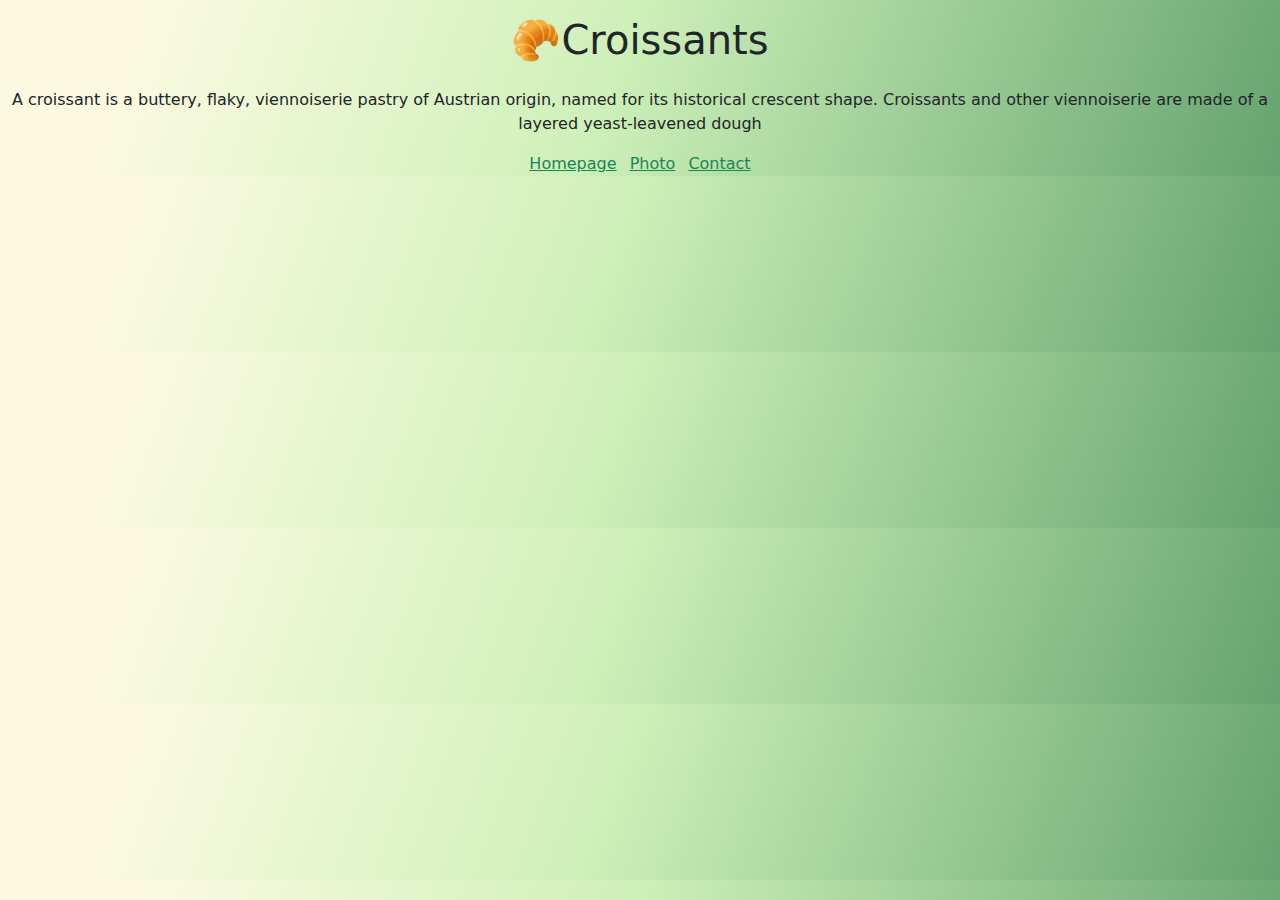
<file: index.html>
<!DOCTYPE html>
<html lang="en">
  <head>
    <meta charset="UTF-8" />
    <meta name="viewport" content="width=device-width, initial-scale=1.0" />
    <meta
      name="description"
      content="criossant website with contacts for more"
    />
    <link
      href="https://cdn.jsdelivr.net/npm/bootstrap@5.3.3/dist/css/bootstrap.min.css"
      rel="stylesheet"
      integrity="sha384-QWTKZyjpPEjISv5WaRU9OFeRpok6YctnYmDr5pNlyT2bRjXh0JMhjY6hW+ALEwIH"
      crossorigin="anonymous"
    />
    <link rel="stylesheet" href="/css/style.css" />
    <title>croissants</title>
  </head>
  <body class="text-center">
    <h1 class="mt-3">🥐Croissants</h1>
    <p class="mt-4">
      A croissant is a buttery, flaky, viennoiserie pastry of Austrian origin,
      named for its historical crescent shape. Croissants and other viennoiserie
      are made of a layered yeast-leavened dough
    </p>
    <div class="mt-3">
      <a href="/index.html" class="me-2 text-success">Homepage</a>
      <a href="/photo.html" class="me-2 text-success">Photo</a>
      <a href="/contact.html" class="text-success">Contact</a>
    </div>
  </body>
</html>
</file>
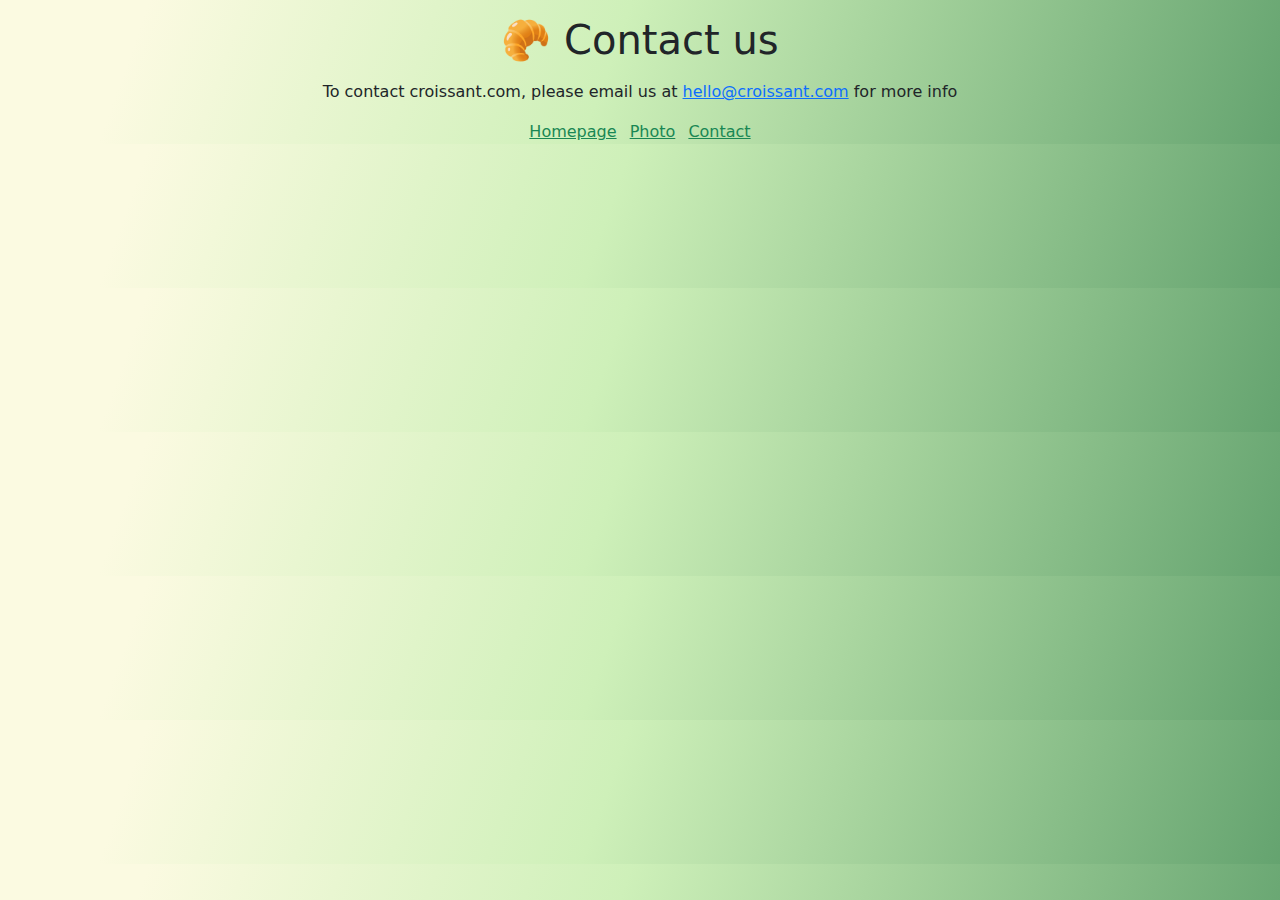
<file: contact.html>
<!DOCTYPE html>
<html lang="en">
  <head>
    <meta charset="UTF-8" />
    <meta name="viewport" content="width=device-width, initial-scale=1.0" />
    <meta name="description" content="Contact email for more croissants" />
    <link
      href="https://cdn.jsdelivr.net/npm/bootstrap@5.3.3/dist/css/bootstrap.min.css"
      rel="stylesheet"
      integrity="sha384-QWTKZyjpPEjISv5WaRU9OFeRpok6YctnYmDr5pNlyT2bRjXh0JMhjY6hW+ALEwIH"
      crossorigin="anonymous"
    />
    <link rel="stylesheet" href="/css/style.css" />
    <title>Contact for more croissants</title>
  </head>
  <body class="text-center mt-3">
    <h1>🥐 Contact us</h1>
    <p class="mt-3">
      To contact croissant.com, please email us at
      <a href="mailto: hello@croissant.com">hello@croissant.com</a> for more
      info
    </p>
    <div class="mt-3">
      <a href="/index.html" class="me-2 text-success">Homepage</a>
      <a href="/photo.html" class="me-2 text-success">Photo</a>
      <a href="/contact.html" class="text-success">Contact</a>
    </div>
  </body>
</html>
</file>
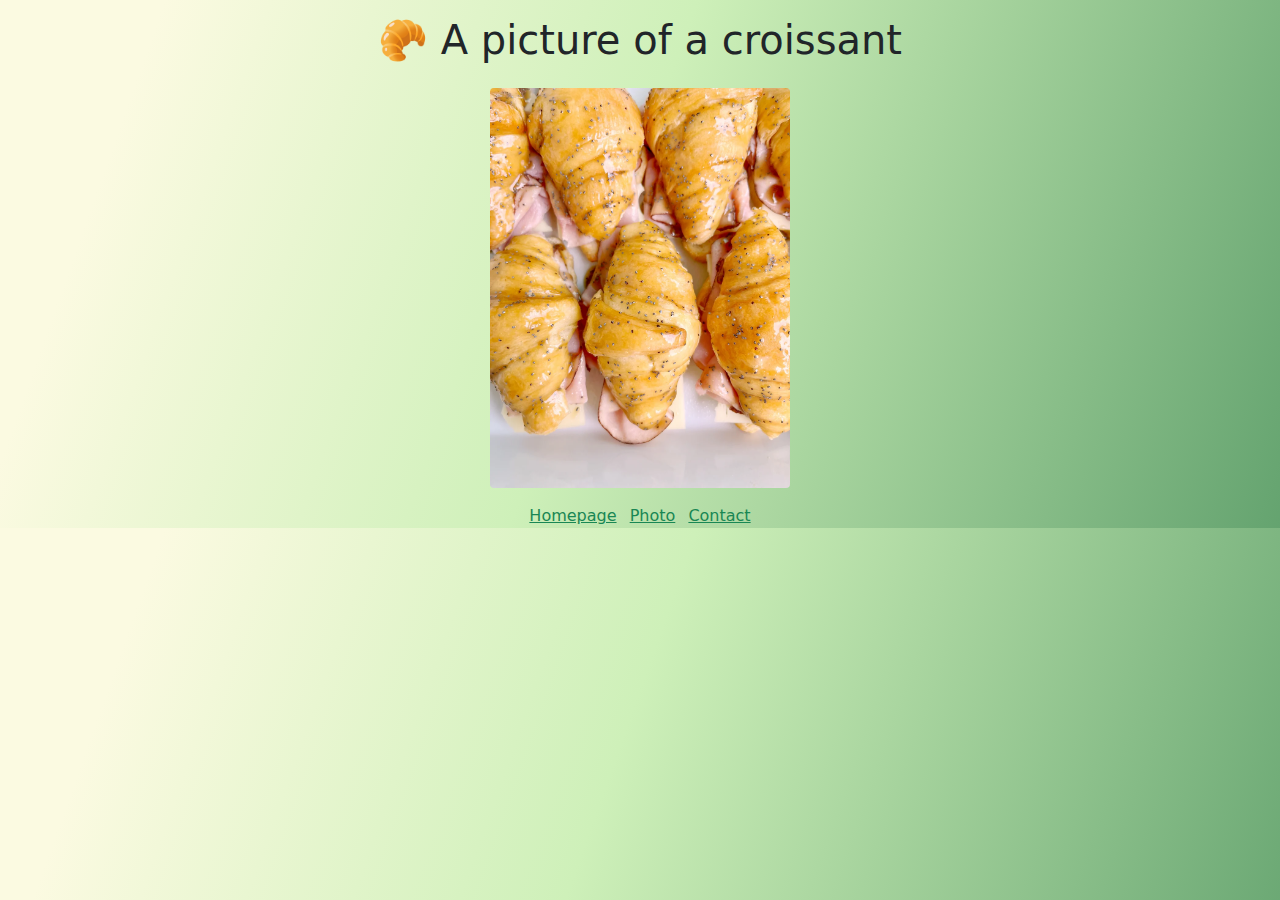
<file: photo.html>
<!DOCTYPE html>
<html lang="en">
  <head>
    <meta charset="UTF-8" />
    <meta name="viewport" content="width=device-width, initial-scale=1.0" />
    <meta name="description" content="a photo of croissants" />
    <link
      href="https://cdn.jsdelivr.net/npm/bootstrap@5.3.3/dist/css/bootstrap.min.css"
      rel="stylesheet"
      integrity="sha384-QWTKZyjpPEjISv5WaRU9OFeRpok6YctnYmDr5pNlyT2bRjXh0JMhjY6hW+ALEwIH"
      crossorigin="anonymous"
    />
    <link rel="stylesheet" href="/css/style.css" />
    <title>Croissant's picture</title>
  </head>
  <body class="text-center mt-3">
    <h1>🥐 A picture of a croissant</h1>
    <img
      src="/media/criossant.webp"
      alt="a picture of croissants"
      class="image mt-3"
    />
    <div class="mt-3">
      <a href="/index.html" class="me-2 text-success">Homepage</a>
      <a href="/photo.html" class="me-2 text-success">Photo</a>
      <a href="/contact.html" class="text-success">Contact</a>
    </div>
  </body>
</html>
</file>
<file: css/style.css>
.image {
  max-width: 300px;
  border-radius: 4px;
}

:root {
  --background: linear-gradient(
    109.6deg,
    rgb(251, 250, 225) 11.2%,
    rgb(206, 240, 185) 47.5%,
    rgb(100, 163, 111) 100.2%
  );
}
body {
  background: var(--background);
}
</file>
